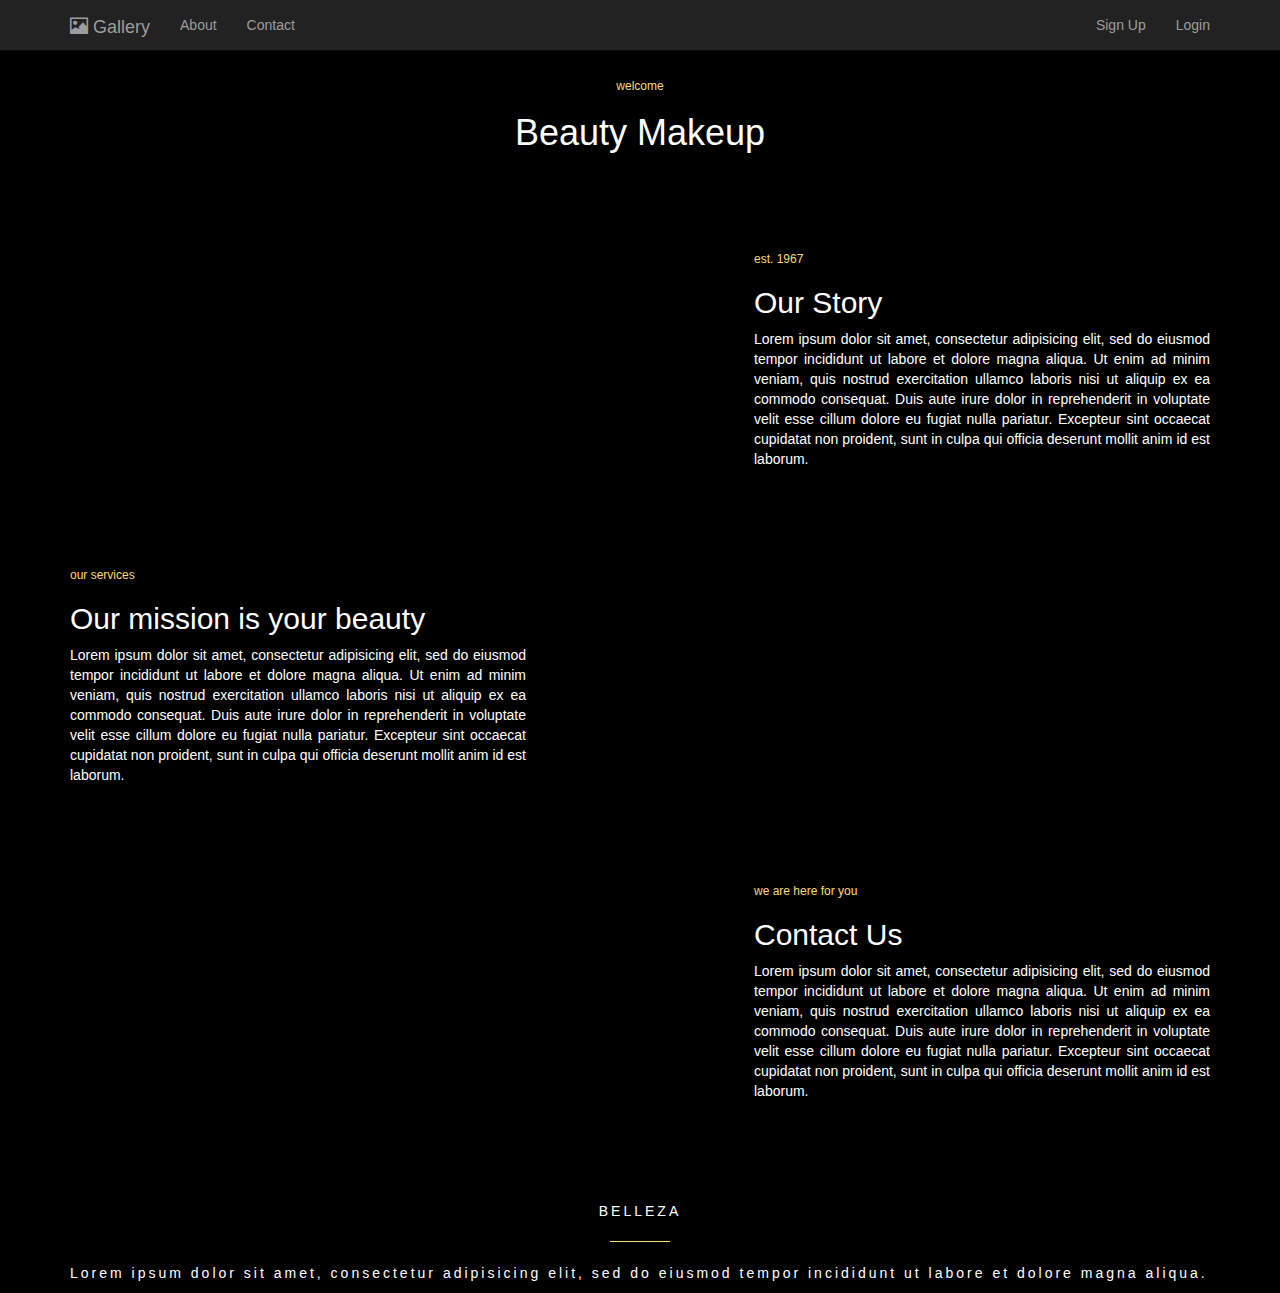
<file: Beauty/index.html>
<!DOCTYPE html>
<html>
<head>
 	<title>My first website</title>
 	<link rel="stylesheet" type="text/css" href="bootstrap-3.3.7-dist\css\bootstrap.css">
  	<link rel="stylesheet" type="text/css" href="style.css">
</head>
<body>
	<nav class="navbar navbar-inverse navbar-fixed-top">
		<div class="container">
			<div class="navbar-header">
				<button type="button" class="navbar-toggle collapsed" data-toggle="collapse" data-target="#bs-nav-demo" aria-expanded="false">
					<span class="sr-only">Toggle navigation</span>
					<span class="icon-bar"></span>
					<span class="icon-bar"></span>
					<span class="icon-bar"></span>
				</button>
				<!-- div class="bs-glyphicons">
					<ul class="bs-glyohicons-list">
						<li><span class="glyphicon glyphicon-picture" aria-hidden="true"></span></li>
					</ul>
				</div-->
				<a href="#" class="navbar-brand"><span class="glyphicon glyphicon-picture" aria-hidden="true"></span> Gallery</a>
			</div>
			<div class="collapse navbar-collapse" id="bs-nav-demo">
				<ul class="nav navbar-nav">
					<li><a href="#">About</a></li>
					<li><a href="#">Contact</a></li>
				</ul>
				<ul class="nav navbar-nav navbar-right">
					<li><a href="#">Sign Up</a></li>
					<li><a href="#">Login</a></li>
				</ul>
			</div>
		</div>
	</nav>

 	<div class="container">
 	<section>
 	<div id="title">
 		<h6>welcome</h6>
    	<h1>Beauty Makeup</h1>
    </div>
  </section>
  
  <section>
  <div class="right">
  	<h6>est. 1967</h6>
    <h2>Our Story</h2>
    <p>Lorem ipsum dolor sit amet, consectetur adipisicing elit, sed do eiusmod
    tempor incididunt ut labore et dolore magna aliqua. Ut enim ad minim veniam,
    quis nostrud exercitation ullamco laboris nisi ut aliquip ex ea commodo
    consequat. Duis aute irure dolor in reprehenderit in voluptate velit esse
    cillum dolore eu fugiat nulla pariatur. Excepteur sint occaecat cupidatat non
    proident, sunt in culpa qui officia deserunt mollit anim id est laborum.</p>
  </div>
  </section>
  
  <section>
  <div class="left">
  	<h6>our services</h6>
    <h2>Our mission is your beauty</h2>
    <p>Lorem ipsum dolor sit amet, consectetur adipisicing elit, sed do eiusmod
    tempor incididunt ut labore et dolore magna aliqua. Ut enim ad minim veniam,
    quis nostrud exercitation ullamco laboris nisi ut aliquip ex ea commodo
    consequat. Duis aute irure dolor in reprehenderit in voluptate velit esse
    cillum dolore eu fugiat nulla pariatur. Excepteur sint occaecat cupidatat non
    proident, sunt in culpa qui officia deserunt mollit anim id est laborum.</p></div>
  </section>
  
  <section>
  <div class="right">
  	<h6>we are here for you</h6>
    <h2>Contact Us</h2>
    <p>Lorem ipsum dolor sit amet, consectetur adipisicing elit, sed do eiusmod
    tempor incididunt ut labore et dolore magna aliqua. Ut enim ad minim veniam,
    quis nostrud exercitation ullamco laboris nisi ut aliquip ex ea commodo
    consequat. Duis aute irure dolor in reprehenderit in voluptate velit esse
    cillum dolore eu fugiat nulla pariatur. Excepteur sint occaecat cupidatat non
    proident, sunt in culpa qui officia deserunt mollit anim id est laborum.</p></div>
  </section>
  
  <section>
  <div id="footer">
    BELLEZA
    <hr>
    <p>Lorem ipsum dolor sit amet, consectetur adipisicing elit, sed do eiusmod
    tempor incididunt ut labore et dolore magna aliqua.</p>
  </div>
  </section>
  </div>
  
</body>

</html>
</file>
<file: Beauty/style.css>
body {
	background-color: black;
	color: white;
	padding-top:70px;
}

div {

}

section {
	/*border: 5px solid white;*/
}

p {
	text-align: justify;
}

h6 {
	color: rgb(251,217,117);
}

hr {
	height:1px;
	width: 60px;
	border-color: rgb(251,217,117);
}

.left {
	width: 40%;
	margin-right: 60%;
	/*border: 5px solid white;*/
	margin-top: 100px;
	text-align:left;
}

.right {
	width: 40%;
	margin-left:60%;
	/*border: 5px solid white;*/
	margin-top: 100px;
	text-align: left;
}

#title {
	text-align: center;
	/*border: 5px solid white;*/
	float: center;
}

#footer {
	margin-top: 100px;
	text-align: center;
	letter-spacing: 3px;
}
</file>
